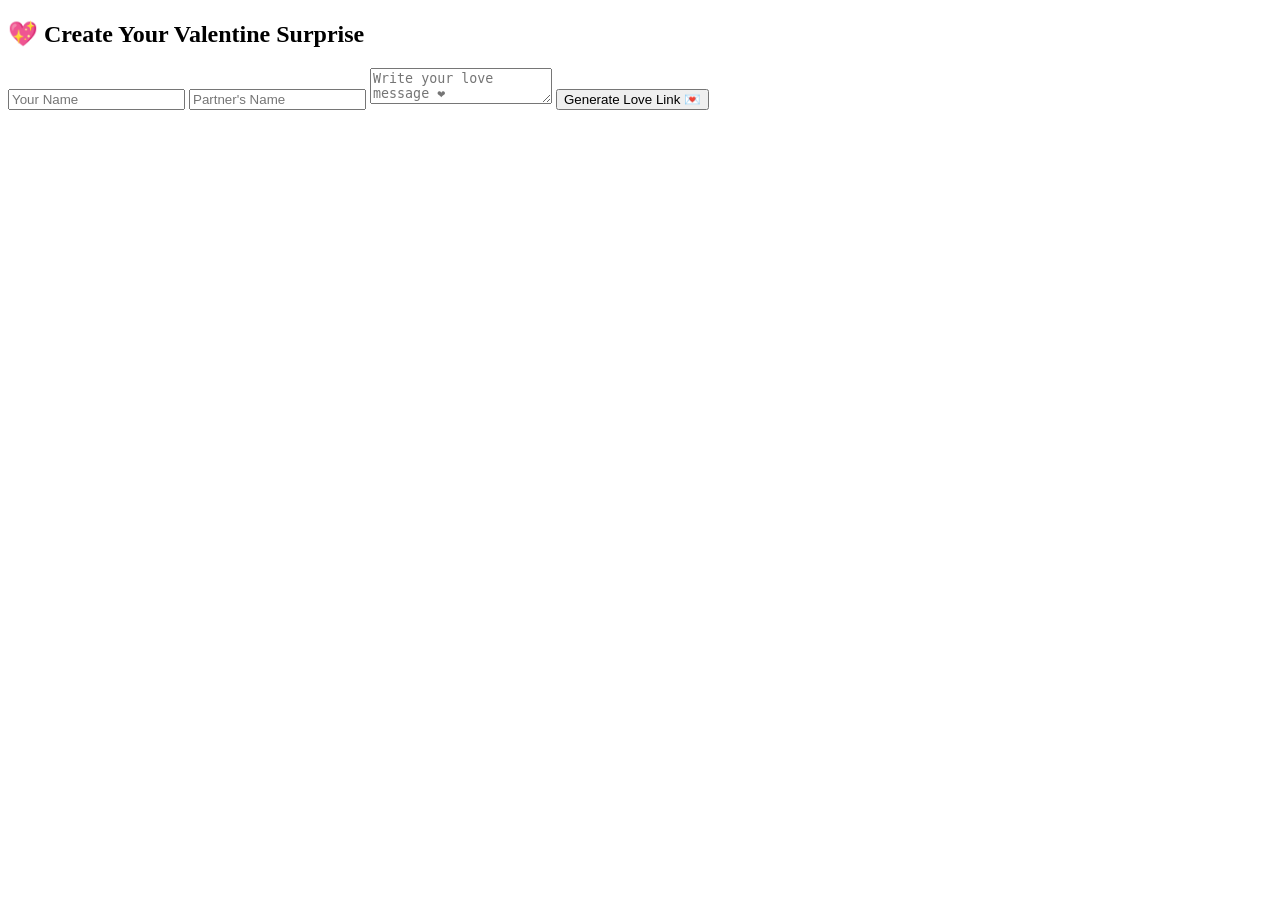
<file: src/main/resources/templates/index.html>
<!DOCTYPE html>
<html xmlns:th="http://www.thymeleaf.org">
<head>
    <title>LoveLink 💖</title>
    <meta name="viewport" content="width=device-width, initial-scale=1">
    <link rel="stylesheet" th:href="@{/style.css}">
    <link rel="manifest" href="/manifest.json">
    <meta name="theme-color" content="#ff4d6d">

</head>
<body>

<div class="card">
    <h2>💖 Create Your Valentine Surprise</h2>

    <form method="post" action="/love/create-ui">
        <input type="text" name="senderName" placeholder="Your Name" required>
        <input type="text" name="receiverName" placeholder="Partner's Name" required>
        <textarea name="message" placeholder="Write your love message ❤️" required></textarea>

        <button type="submit">Generate Love Link 💌</button>
    </form>
</div>
<script>
    if ("serviceWorker" in navigator) {
        navigator.serviceWorker.register("/service-worker.js")
            .then(() => console.log("Service Worker Registered"));
    }
</script>


</body>
</html>
</file>
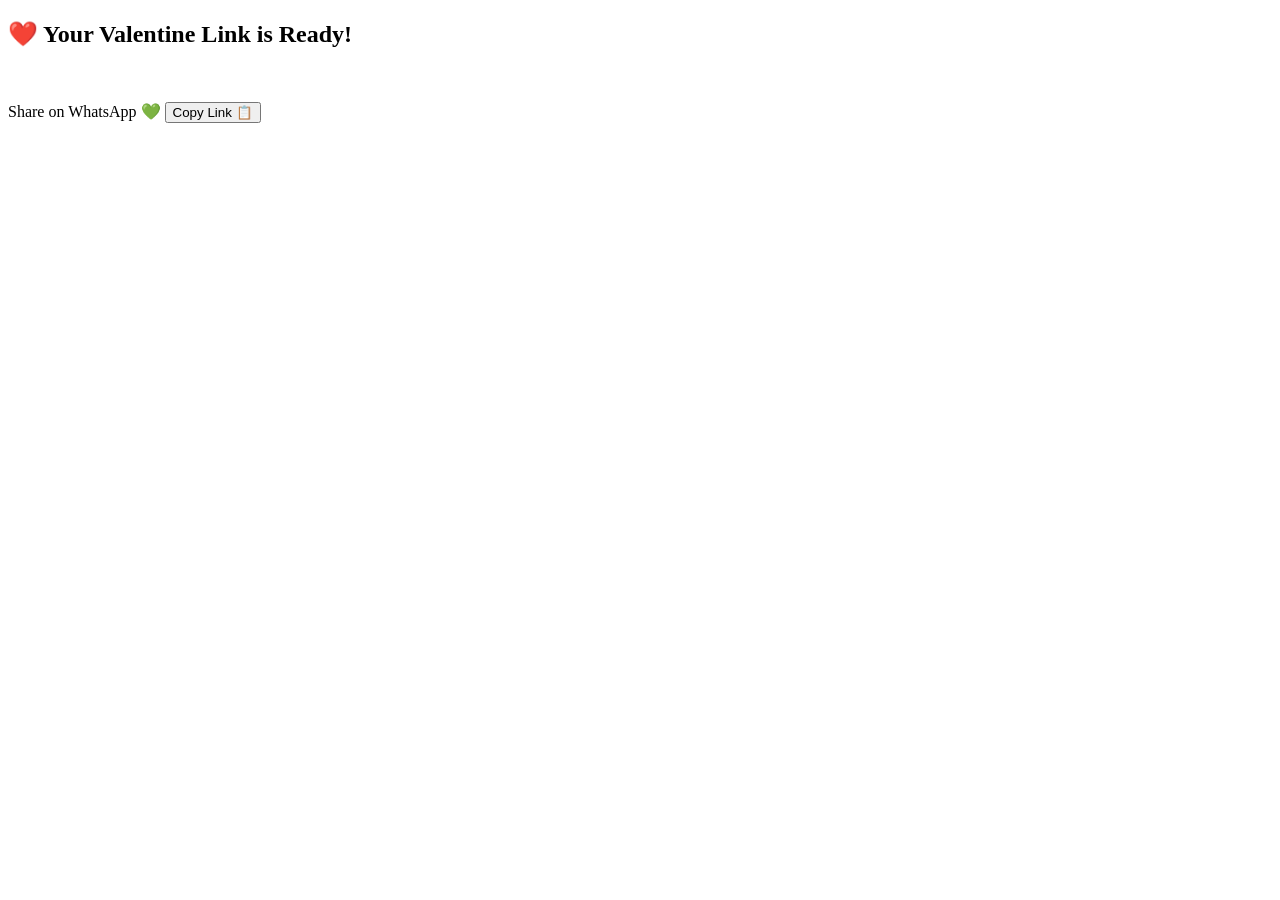
<file: src/main/resources/templates/success.html>
<!DOCTYPE html>
<html xmlns:th="http://www.thymeleaf.org">
<head>
    <title>Link Ready ❤️</title>
    <meta name="viewport" content="width=device-width, initial-scale=1">
    <link rel="stylesheet" th:href="@{/style.css}">
</head>
<body>

<div class="card">
    <h2>❤️ Your Valentine Link is Ready!</h2>
    <br>
    <p class="link" th:text="${shareLink}"></p>

    <a class="btn"
       th:href="'https://wa.me/?text=Open%20this%20surprise%20❤️%20' + ${shareLink}">
        Share on WhatsApp 💚
    </a>

    <button class="btn" onclick="copyLink()">Copy Link 📋</button>
</div>

<script>
    function copyLink() {
        navigator.clipboard.writeText(document.querySelector('.link').innerText);
        alert("Link copied ❤️");
    }
</script>

</body>
</html>
</file>
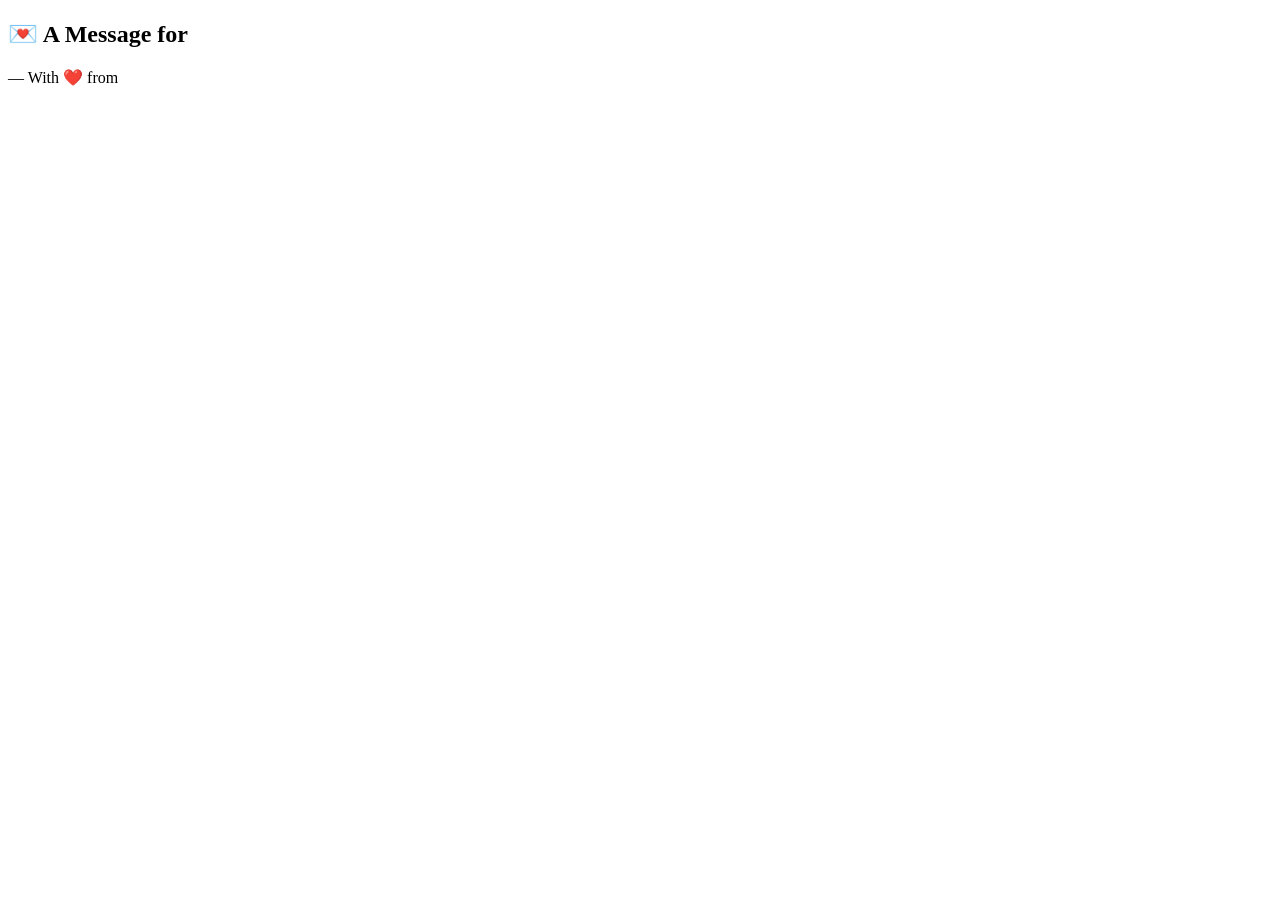
<file: src/main/resources/templates/view.html>
<!DOCTYPE html>
<html xmlns:th="http://www.thymeleaf.org">
<head>
    <title>Valentine Surprise 💘</title>
    <meta name="viewport" content="width=device-width, initial-scale=1">
    <link rel="stylesheet" th:href="@{/style.css}">
</head>




<body>

<div class="hearts"></div>

<div class="card">
    <h2>💌 A Message for <span th:text="${receiverName}"></span></h2>

    <p class="message" th:text="${message}"></p>

    <p class="from">— With ❤️ from <b th:text="${senderName}"></b></p>
</div>

<script>
    document.body.addEventListener("click", function () {
        const heart = document.createElement("div");
        heart.innerHTML = "❤️";
        heart.style.position = "fixed";
        heart.style.left = Math.random() * 100 + "vw";
        heart.style.bottom = "0px";
        heart.style.fontSize = "30px";
        heart.style.animation = "floatUp 2s linear";
        document.body.appendChild(heart);

        setTimeout(() => heart.remove(), 2000);
    });
</script>

</body>
</html>
</file>
